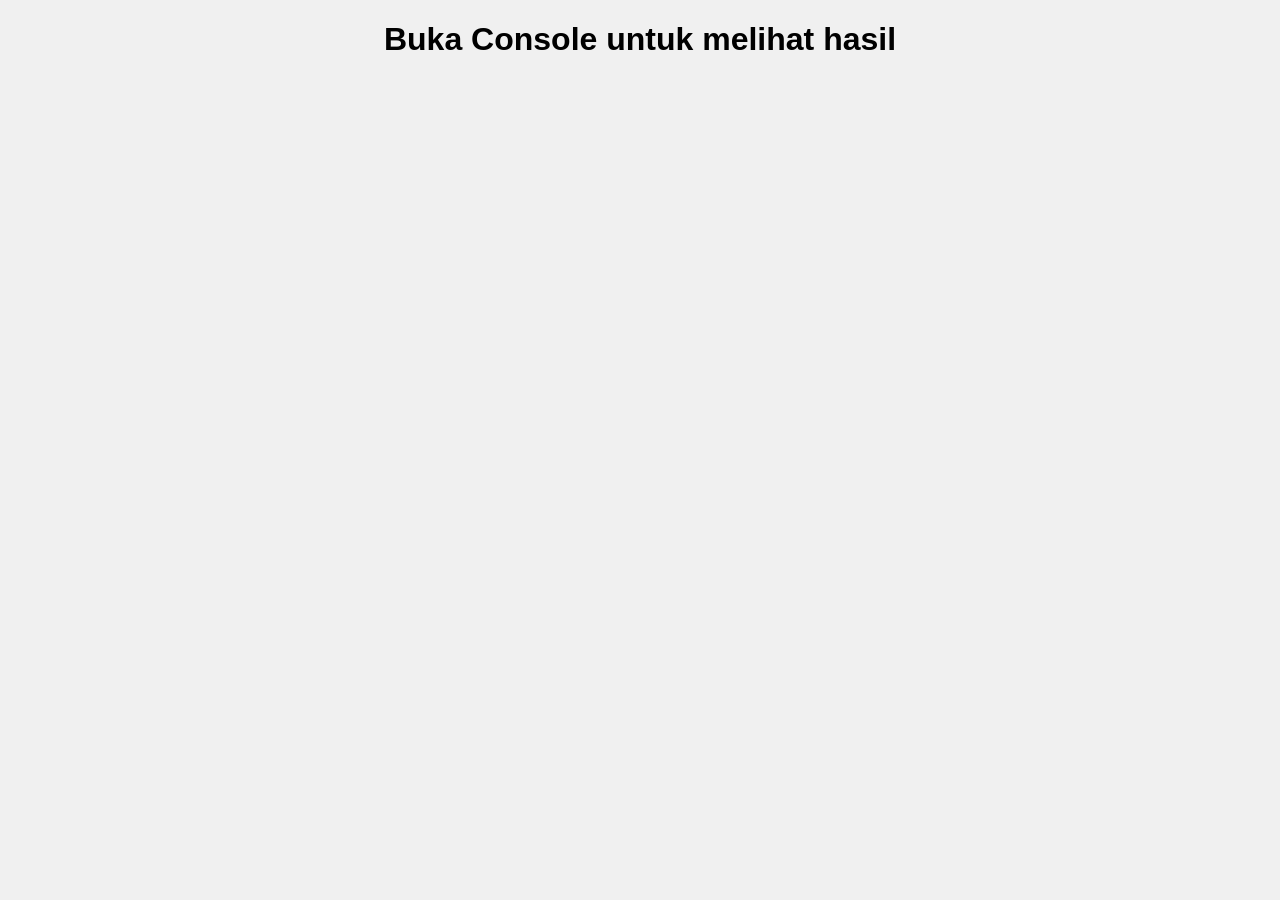
<file: LESSON 1/index.html>
<!DOCTYPE html>
<html>
<head>
    <title>Draw with Console</title>
    <link rel="stylesheet" href="style.css">
</head>
<body>
    <h1>Buka Console untuk melihat hasil</h1>
    <script src="script.js"></script>
</body>
</html>
</file>
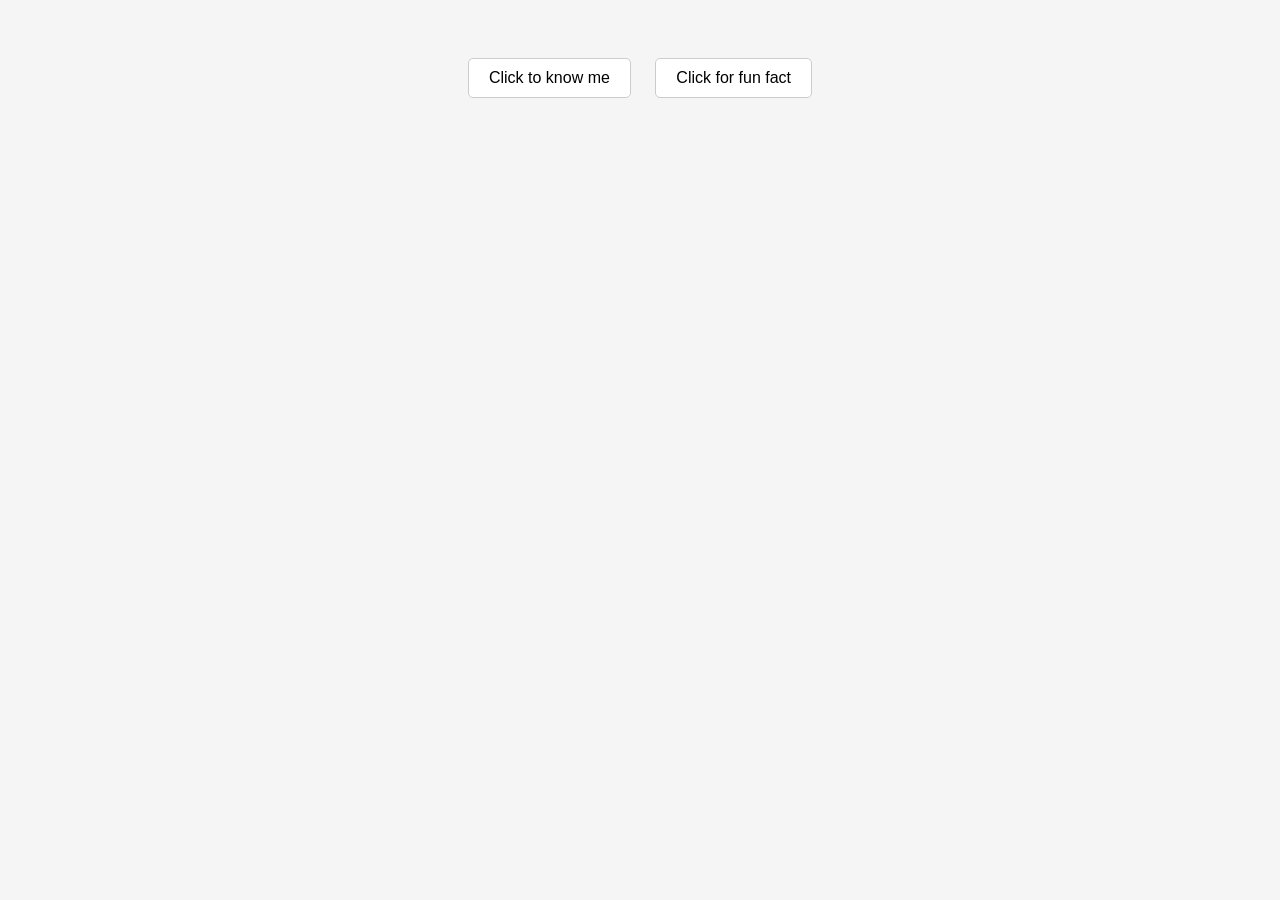
<file: LESSON 5 Project 1 - Button Clicked/index.html>
<!DOCTYPE html>
<html>
<head>
    <title>Meeting 11 - Button Clicked</title>
    <link rel="stylesheet" href="style.css">
</head>
<body>
    <!-- write the code below -->
    <button onclick="intro()">Click to know me</button>
    <button onclick="funFact()">Click for fun fact</button>
    <!-- just write the code above-->

    <script src="script.js"></script>
</body>
</html>
</file>
<file: LESSON 1/style.css>
body {
    font-family: Arial, sans-serif;
    text-align: center;
    background-color: #f0f0f0;
}
</file>
<file: LESSON 5 Project 1 - Button Clicked/style.css>
body {
    font-family: Arial, sans-serif;
    text-align: center;
    background-color: #f5f5f5;
    padding: 40px;
}

button {
    padding: 10px 20px;
    margin: 10px;
    font-size: 16px;
    border: 1px solid #ccc;
    border-radius: 5px;
    background-color: #fff;
    cursor: pointer;
}

button:hover {
    background-color: #2ecc71;
    color: white;
}
</file>
